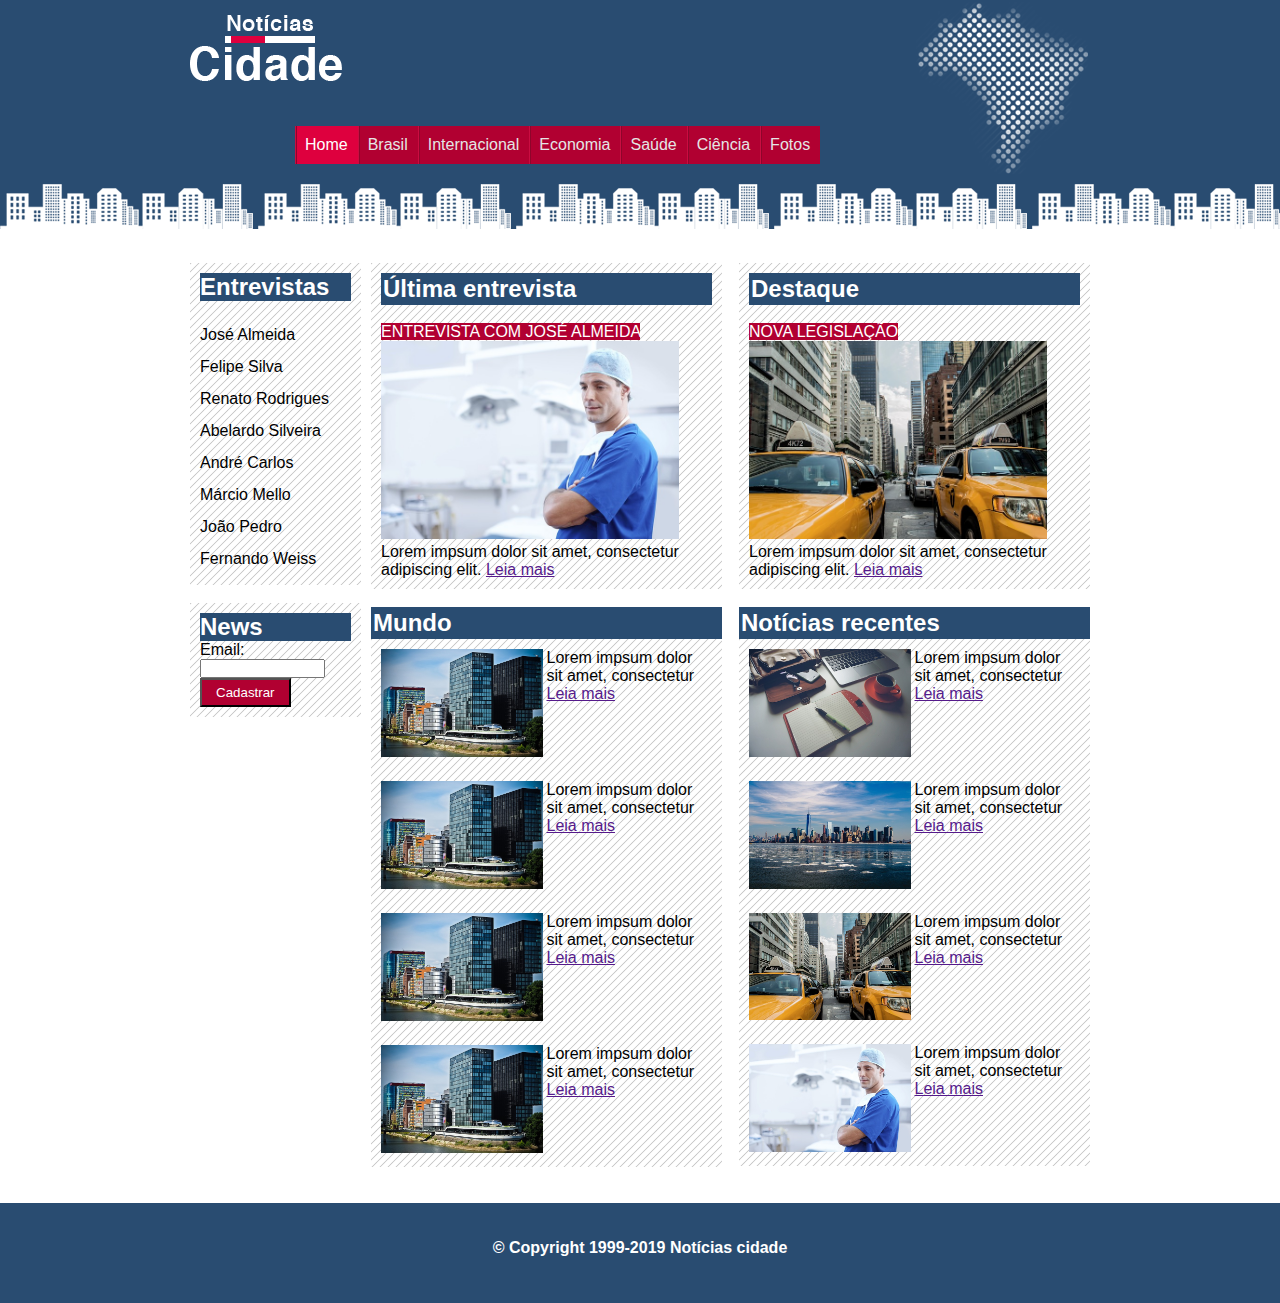
<file: index.html>
<!DOCTYPE html>
<html lang="pt-br">
    <head>
        <title>Notícias cidade - seu portal de notícias</title>
        <meta charset="utf-8">
        <link rel="stylesheet" href="css/estilo.css">
    </head>
    <body>
        <div id="fundo">
            <div id="container">
                <div class="img-logo">
                    <img src="img/logo.png" alt="">
                </div>
                <div class="img-detalhe-topo">
                    <img src="img/detalhe-topo.png" alt="">
                </div>
                <ul id="menu">
                    <li class="ativo"><a href="#">Home</a></li>
                    <li><a href="#">Brasil</a></li>
                    <li><a href="#">Internacional</a></li>
                    <li><a href="#">Economia</a></li>
                    <li><a href="#">Saúde</a></li>
                    <li><a href="#">Ciência</a></li>
                    <li><a href="#">Fotos</a></li>
                </ul>
            </div>
        </div>
        <div id="container">
            <div id="conteudo">
                <div id="conteudo-lateral">
                    <div id="conteudo-caixa">
                        <div class="controller">
                            <h2>Entrevistas</h2>
                            <br>
                            <ul>
                                <a href=""><li>José Almeida</li></a>
                                <a href=""><li>Felipe Silva</li></a>
                                <a href=""><li>Renato Rodrigues</li></a>
                                <a href=""><li>Abelardo Silveira</li></a>
                                <a href=""><li>André Carlos</li></a>
                                <a href=""><li>Márcio Mello</li></a>
                                <a href=""><li>João Pedro</li></a>
                                <a href=""><li>Fernando Weiss</li></a>
                            </ul>
                        </div>
                    </div>
                    <br>
                    <div id="conteudo-caixa">
                        <div class="controller">
                            <h2>News</h2>
                            <form action="#">
                                <label for="email">Email:</label><br>
                                <input type="text" name="email" id="email">
                                <input type="submit" value="Cadastrar">
                            </form>
                        </div>
                    </div>
                </div>
                <div id="conteudo-principal-um">
                    <div id="conteudo-caixa">
                        <div class="controller">
                            <div id="conteudo-principal-um-destaque">
                                <h2>Última entrevista</h2><br>
                                <span>Entrevista com José Almeida</span>
                                <img src="img/doutor.jpg" alt="">
                                Lorem impsum dolor sit amet, consectetur adipiscing elit.
                                <a href="">Leia mais</a>
                            </div>
                        </div>
                    </div>
                    <br>
                    <div id="conteudo-caixa">
                        <h2>Mundo</h2> 
                        <div id="conteudo-principal-um-links">
                            <div class="controller">
                                <img src="img/mundo.jpg" alt="">
                                <p>Lorem impsum dolor sit amet, consectetur <br><a href="">Leia mais</a> </p>
                            </div>
                            <div class="controller">
                                <img src="img/mundo.jpg" alt="">
                                <p>Lorem impsum dolor sit amet, consectetur <br><a href="">Leia mais</a> </p>
                            </div>
                            <div class="controller">
                                <img src="img/mundo.jpg" alt="">
                                <p>Lorem impsum dolor sit amet, consectetur <br><a href="">Leia mais</a> </p>
                            </div>
                            <div class="controller">
                                <img src="img/mundo.jpg" alt="">
                                <p>Lorem impsum dolor sit amet, consectetur <br><a href="">Leia mais</a> </p>
                            </div>
                        </div>
                    </div>
                </div>
                <div id="conteudo-principal-dois">
                    <div id="conteudo-caixa">
                        <div class="controller">
                            <div id="conteudo-principal-dois-destaque">
                                <h2>Destaque</h2><br>
                                <span>NOVA LEGISLAÇÃO</span>
                                <img src="img/taxi.jpg" alt="">
                                Lorem impsum dolor sit amet, consectetur adipiscing elit.
                                <a href="">Leia mais</a>
                            </div>
                        </div>
                    </div>
                    <br>
                    <div id="conteudo-caixa">
                        <h2>Notícias recentes</h2> 
                        <div id="conteudo-principal-dois-links">
                            <div class="controller">
                                <img src="img/tecnologia.jpg" alt="">
                                <p>Lorem impsum dolor sit amet, consectetur <br><a href="">Leia mais</a> </p>
                            </div>
                            <div class="controller">
                                <img src="img/cidade.jpg" alt="">
                                <p>Lorem impsum dolor sit amet, consectetur <br><a href="">Leia mais</a> </p>
                            </div>
                            <div class="controller">
                                <img src="img/taxi.jpg" alt="">
                                <p>Lorem impsum dolor sit amet, consectetur <br><a href="">Leia mais</a> </p>
                            </div>
                            <div class="controller">
                                <img src="img/doutor.jpg" alt="">
                                <p>Lorem impsum dolor sit amet, consectetur <br><a href="">Leia mais</a> </p>
                            </div>
                        </div>
                    </div>
                </div>
                <br><br>
                <br><br>
            </div>
        </div>
        <div style="clear:both;"></div><br><br>
        <div id="rodape">
                <br><br>
            &copy; Copyright 1999-2019 Notícias cidade
        </div>
    </body>
</html>
</file>
<file: css/estilo.css>
*{
    margin: 0;
    padding: 0;
}

body{
    font-family:'Trebuchet MS', 'Lucida Sans Unicode', 'Lucida Grande', 'Lucida Sans', Arial, sans-serif;
    min-width: 900px;
}

#container{
    margin: 0 auto;
    width: 900px;
}

/* Configuração do topo */
#fundo{
    width: 100%;
    height: 233px;
    background: url(../img/fundo.png);
}

.img-logo{
    margin-top: 15px;
    float: left;
    z-index: 0;
}

.img-detalhe-topo{
    float: right;
    z-index: 0;
}

.clear{
    clear: both;
}

/* fim configuração topo */

/* Configuração menu */

#menu{
    list-style-type: none;
    padding-top: 14%;
    padding-left: 105px;
    z-index: 1;
}

#menu li{
    float: left;
}

#menu a{
    float: left;
    display: block;
    background: #000;
    color: #e5e5e5;
    text-decoration: none;
    padding: 10px;
    background: #b10031 url(../img/divisor.png) repeat-y left center;
}

#fundo #menu .ativo a{
    background-color: #de003e;
    color: #ffffff;
}

#menu a:hover{
    background-color: #de003e;
    color: #ffffff;
}

/* Configuração conteúdo geral*/

#conteudo{
    width: 100%;
    margin-top: 30px;
}

#conteudo-caixa{
    background: url(../img/fundo-caixa.png);
}

.controller{
    padding: 10px;
}

/* Configuração conteúdo-lateral */

#conteudo-lateral{
    float: left;
    width: 19%;
}

#conteudo-lateral h2{
    background-color: #294c71;
    color: white;
}

#conteudo-lateral ul{
    list-style-type: none;
}

#conteudo-lateral a{
    text-decoration: none;
    line-height: 2em;
    color: black;
}

#conteudo-lateral li:hover{
    background:#cccccc;
}

#conteudo-lateral input[type="text"]{
    width: 80%;
}

#conteudo-lateral input[type="submit"]{
    width: 60%;
    padding: 5px;
    background: #b10031;
    color: white;
}

/* Configuração conteúdo principal um */

#conteudo-principal-um{
    width: 39%;
    float: left;
    margin-left: 10px;
}

#conteudo-principal-um h2{
    background-color:#294c71;
    color: white;
    padding: 2px; 
}

#conteudo-principal-um span{
    background-color: #b10031;
    color: white;
    text-transform: uppercase;
}

#conteudo-principal-um-destaque img{
    width: 90%;
}

/**/

#conteudo-principal-um-links{
    width: 100%;
}

#conteudo-principal-um-links img{
    width: 49%;
   
}

#conteudo-principal-um-links p{
    width: 50%;
    float: right;
}

/* Configuração Conteúdo principal dois */

#conteudo-principal-dois{
    width: 39%;
    float: right;
    margin-left: 10px;
}

#conteudo-principal-dois h2{
    background-color:#294c71;
    color: white;
    padding: 2px; 
}

#conteudo-principal-dois span{
    background-color: #b10031;
    color: white;
}

#conteudo-principal-dois-destaque img{
    width: 90%;
}

/**/

#conteudo-principal-dois-links{
    width: 100%;
}

#conteudo-principal-dois-links img{
    width: 49%;
   
}

#conteudo-principal-dois-links p{
    width: 50%;
    float: right;
}

/* Fim conteúdo dois */

/* Rodape */

#rodape{

    color: white;
    margin: 0 auto;
    text-align: center;
    background-color: #294c71;
    width: 100%;
    height: 100px;
    font-weight: bold;
}
</file>
